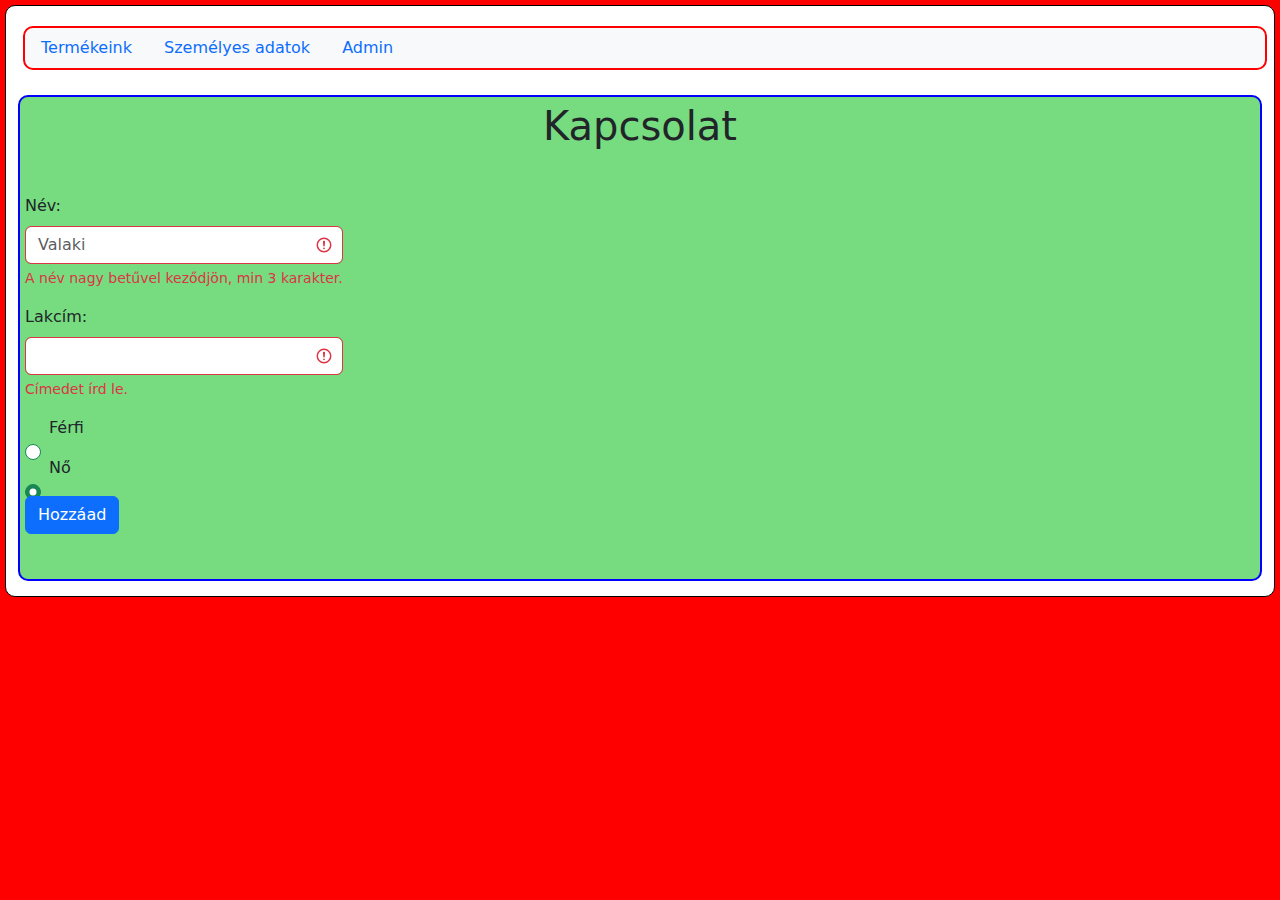
<file: kapcsolat.html>
<!DOCTYPE html>
<html lang="en">
<head>
    <meta charset="UTF-8">
    <meta name="viewport" content="width=device-width, initial-scale=1.0">
    <link href="https://cdn.jsdelivr.net/npm/bootstrap@5.3.3/dist/css/bootstrap.min.css" rel="stylesheet">
    <script src="https://cdn.jsdelivr.net/npm/bootstrap@5.3.3/dist/js/bootstrap.bundle.min.js"></script>
    <link rel="stylesheet" href="stilus.css">
    <title>Dobszay Dorka</title>
</head>
<body>
    <main class="container-fluid">

            <nav class="col-md-12 bg-light">
                <ul class="nav">
                    <li class="nav-item">
                      <a class="nav-link" href="index.html">Termékeink</a>
                    </li>
                    <li class="nav-item">
                      <a class="nav-link" href="kapcsolat.html">Személyes adatok</a>
                    </li>
                    <li class="nav-item">
                      <a class="nav-link" href="admin.html">Admin</a>
                    </li>
                  </ul>     
            </nav>
        <article>
          <h1>Kapcsolat</h1>
          <div class="urlap">
            <form class="was-validated">
                <div class="mb-3 mt-3">
                  <label for="nev" class="form-label">Név:</label>
                  <input type="text" class="form-control" id="nev" pattern="^[A-Z][a-zA-Z ]{2,}$" required placeholder="Valaki" name="nev">
                  <div class="valid-feedback">Ok.</div>
                  <div class="invalid-feedback">A név nagy betűvel keződjön, min 3 karakter.</div>
                </div>
                <div class="mb-3">
                  <label for="kor" class="form-label">Lakcím:</label>
                  <input type="number" class="form-control" id="kor" required min="0" max="120" name="kor">
                  <div class="valid-feedback">OK.</div>
                  <div class="invalid-feedback">Címedet írd le.</div>
                </div>
                <div class="form-check mb-3 col-sm-1">
                  <label class="form-check-label" for="ferfi">Férfi</label>
                  <input class="form-check-input" type="radio" name="nem" value="ferfi" id="ferfi">
                </div>
                <div class="form-check mb-3 col-sm-1">
                    <label class="form-check-label" for="no">Nő</label>
                    <input class="form-check-input" type="radio" name="nem" value="no" checked id="no">
                  </div>
                <button type="submit"  id="submit" class="btn btn-primary">Hozzáad</button>
              </form>
        </div>
        </article>
    </main>
</body>
</html>
</file>
<file: stilus.css>
* {
  box-sizing: border-box;
}

body {
  background-color: red;
  padding: 5px;
}

main {
  margin: auto;
  padding: 15px;
  border: 1px solid black;
  border-radius: 10px;
  background-color: white;
  display: flex;
  flex-wrap: wrap;
  grid-area: m;
  display: grid;
  gap:20px;
    grid-template-areas: "n"
                         "a";
}


nav {
  border: 2px solid red;
  border-radius: 10px;
  margin: 5px;
  grid-area: n;
}
article {
  flex: 0 0 100%;
  border: 2px solid blue;
  padding: 5px;
  border-radius: 10px;
  background-color: rgb(119, 219, 128);
  grid-area: a;
  display: grid;
  gap:20px;
    grid-template-areas: "re"
                         "sz"
                         "szin"
                         "card"
}

h1 {
  text-align: center;
}

.adatok {
  display: flex;
  flex-wrap: wrap;
  justify-content: space-evenly;
}

.card {
  flex: 0 0 25%;
  margin: 5px;
  grid-area: card;
}

.img-thumbnail {
  height: 100px;
  width: 100px;
}

.urlap {
  display: flex;
  flex-wrap: wrap;
}

#rend {
  flex: 0 0 25%;
  margin: 5px;
  grid-area: re;
}

#sznev{
  grid-area: sz;
}

#szin{
  grid-area: szin;
}

.kedv {
  flex: 0 0 25%;
}

@media screen and (max-width:600px){
  main{
    display: grid;
    grid-template-columns: 1fr;
    grid-template-areas: "n"
                         "a";
  }
  article{
    display: grid;
    grid-template-columns: 1fr;
    grid-template-areas: "re"
                         "sz"
                         "szin"
                         "card";
  }

}
</file>
